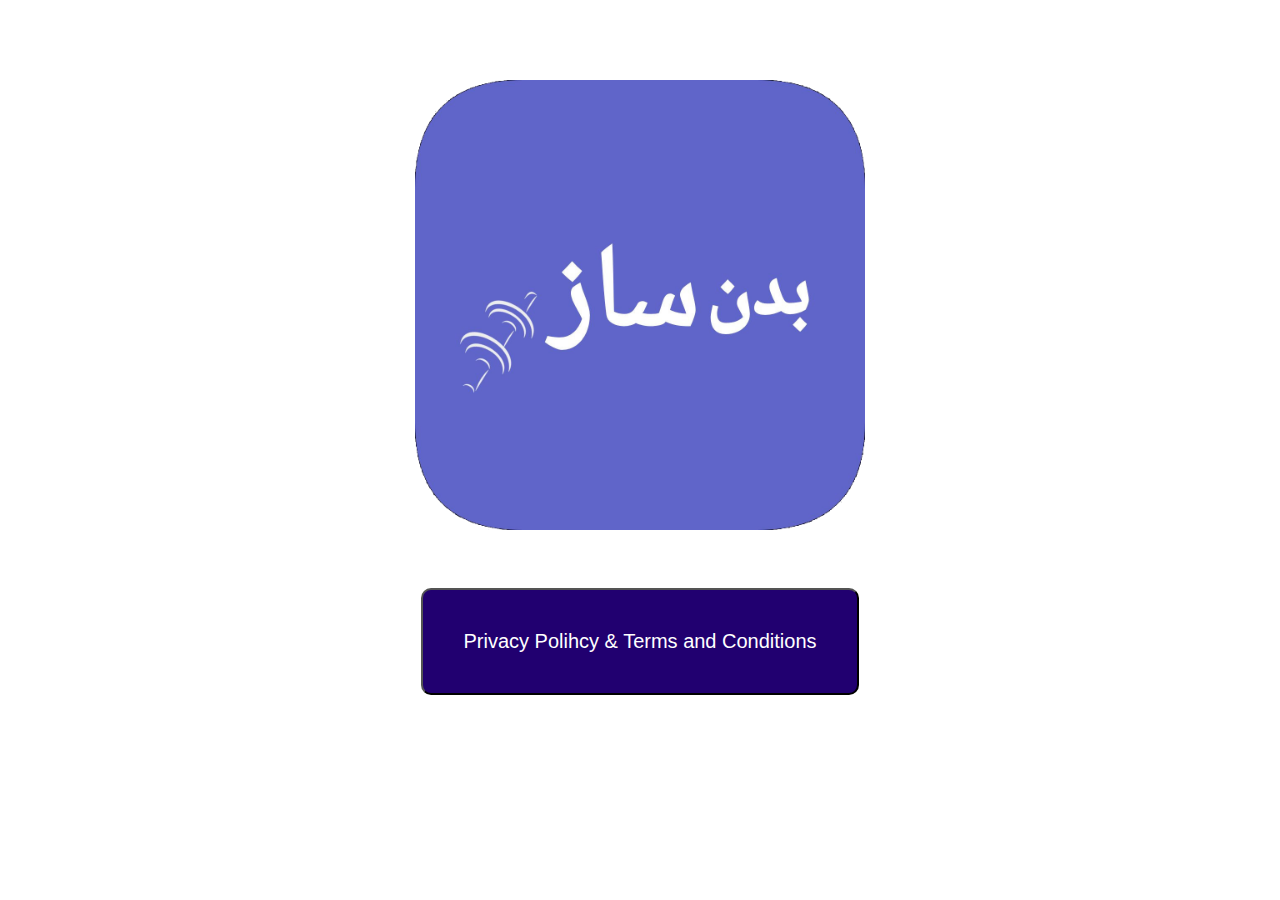
<file: about.html>
<!DOCTYPE html>
<html lang="en">

<head>
    <meta charset="UTF-8">
    <meta http-equiv="X-UA-Compatible" content="IE=edge">
    <meta name="viewport" content="width=device-width, initial-scale=1.0">
    <title>Document</title>
</head>

<body>
    <main>
        <br><br><br><br>
        <div style="text-align: center; ">
            <img src="images/App.Lgo.png" class="img" alt="">
            <br>
            <br><br><br>
            <a href="./images/Privacy Policy & Terms and Conditions.pdf" download>
                <button type="button" class="btn">Privacy Polihcy & Terms and Conditions</button>

            </a>


        </div>


    </main>

</body>
<style>
    .btn {
        background-color: #210070;
        font-size: 20px;
        padding: 40px;
        border-radius: 10px;
        color: white;
        cursor: pointer;
    }

    .img {
        width: 450px;
        height: 450px;
    }

    @media screen and (max-width :650px) {
        .img {
            width: 350px;
            height: 350px;
        }
        .btn {
        font-size: 16px;
        padding: 30px;
      
    }

    }
</style>

</html>
</file>
